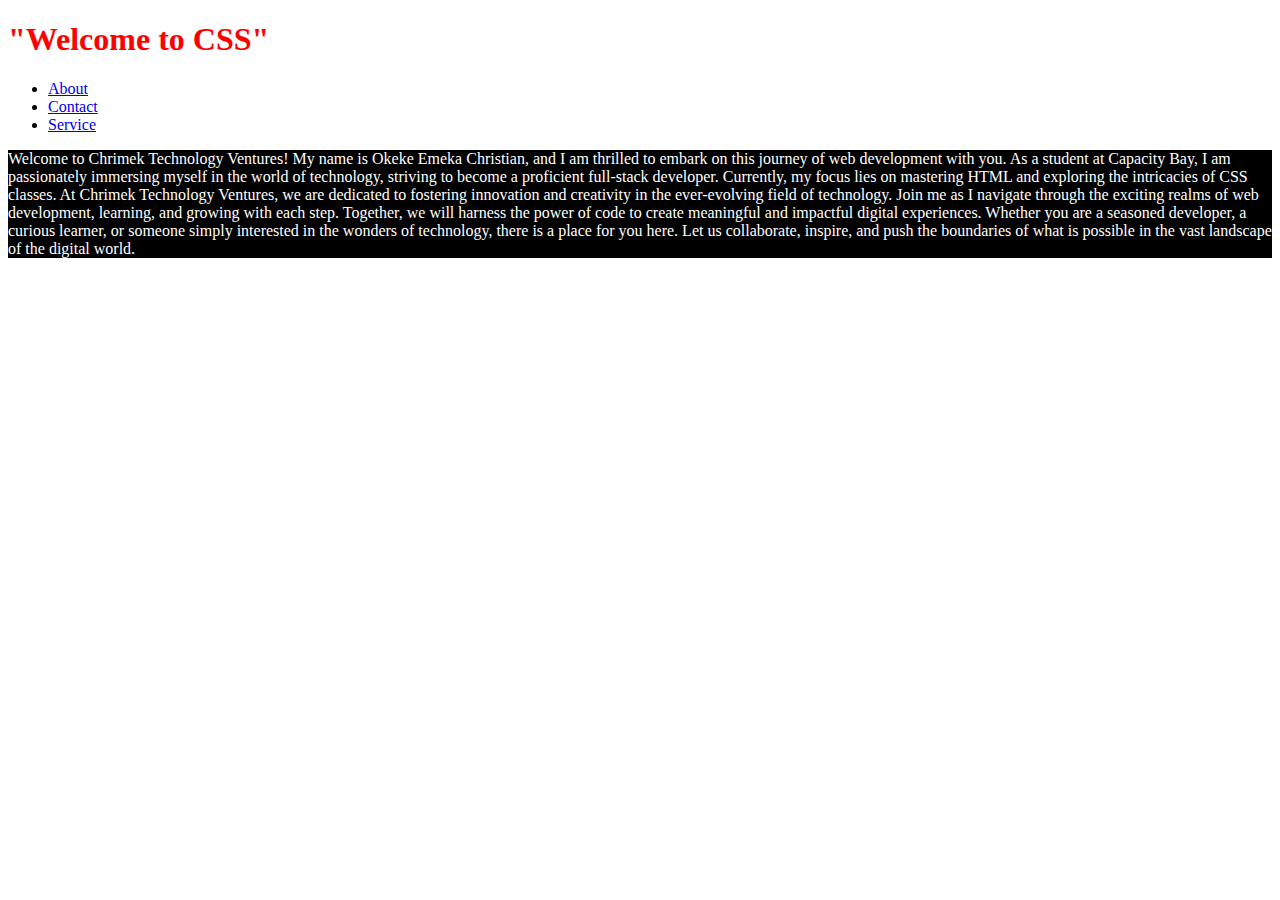
<file: index.html>
<!DOCTYPE html>
<html lang="en">
    <head>
        <meta charset="UTF-8">
        <meta name="Viewport" content="width=device=width, initial-scale=1.0">
        <title> Emeka CSS </title>
    <link rel="stylesheet" href="./all_css/style.css">
    </head>
    <!-- Quetion 2-->
    <h1 style="color: red;"> "Welcome to CSS"</h1>
    <body>
        <ul>
            <li><a href="./pages/about.html.html">About</a></li>
           <li><a href="./pages/contact.html.html">Contact</a></li> 
           <li> <a href="./pages/service.html.html">Service</a></li>
        
        </ul>
<p>
    Welcome to Chrimek Technology Ventures! My name is Okeke Emeka Christian, and I am thrilled to embark on this journey of web development with you. As a student at Capacity Bay, I am passionately immersing myself in the world of technology, striving to become a proficient full-stack developer. Currently, my focus lies on mastering HTML and exploring the intricacies of CSS classes.

    At Chrimek Technology Ventures, we are dedicated to fostering innovation and creativity in the ever-evolving field of technology. Join me as I navigate through the exciting realms of web development, learning, and growing with each step. Together, we will harness the power of code to create meaningful and impactful digital experiences.
    
    Whether you are a seasoned developer, a curious learner, or someone simply interested in the wonders of technology, there is a place for you here. Let us collaborate, inspire, and push the boundaries of what is possible in the vast landscape of the digital world. 
</p>

    </body>
</html>
</file>
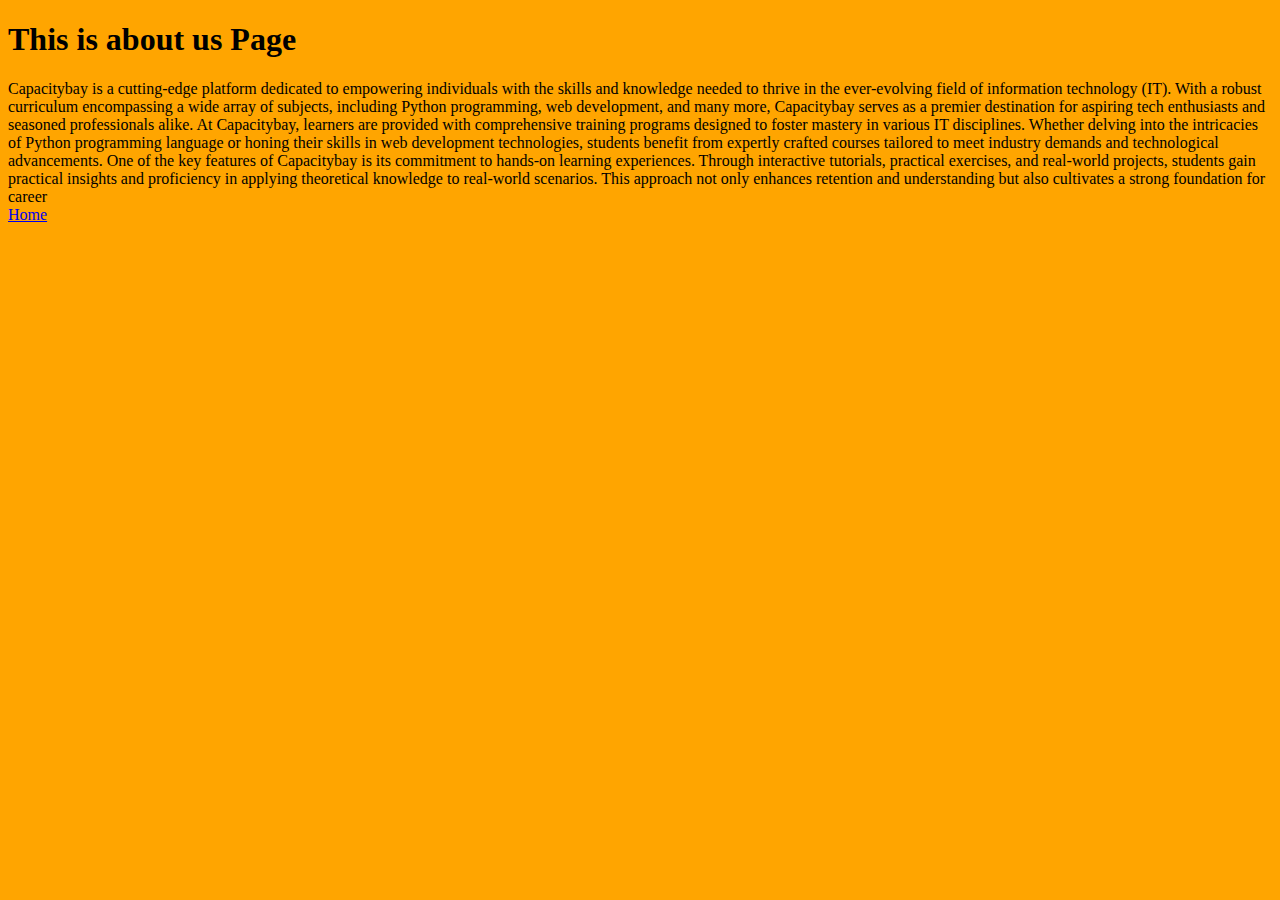
<file: pages/about.html.html>
<!DOCTYPE html>
<head>
    <meta charset="UTF-8">
    <meta name="Viewport" content="width=device=width, initial-scale=1.0">
<title></title>
<style>
    /* Internal CSS, Question 9 */
    #Agu{
        background-color: orange;
    }
</style>
</head>
<body id="Agu">

<h1>This is about us Page</h1>
    Capacitybay is a cutting-edge platform dedicated to empowering individuals with the skills and knowledge needed to thrive in the ever-evolving field of information technology (IT). 
    With a robust curriculum encompassing a wide array of subjects, including Python programming, web development, and many more, Capacitybay serves as a premier destination for aspiring
     tech enthusiasts and seasoned professionals alike.

    At Capacitybay, learners are provided with comprehensive training programs designed to foster mastery in various IT disciplines. Whether delving into the intricacies of Python programming language
     or honing their skills in web development technologies, students benefit from expertly crafted courses tailored to meet industry demands and technological advancements.
    
    One of the key features of Capacitybay is its commitment to hands-on learning experiences. Through interactive tutorials, practical exercises, and real-world projects, students gain practical insights
     and proficiency in applying theoretical knowledge to real-world scenarios. This approach not only enhances retention and understanding but also cultivates a strong foundation for career   
<br>
     <a href="../index.html">Home</a>

</body>
</html>
</file>
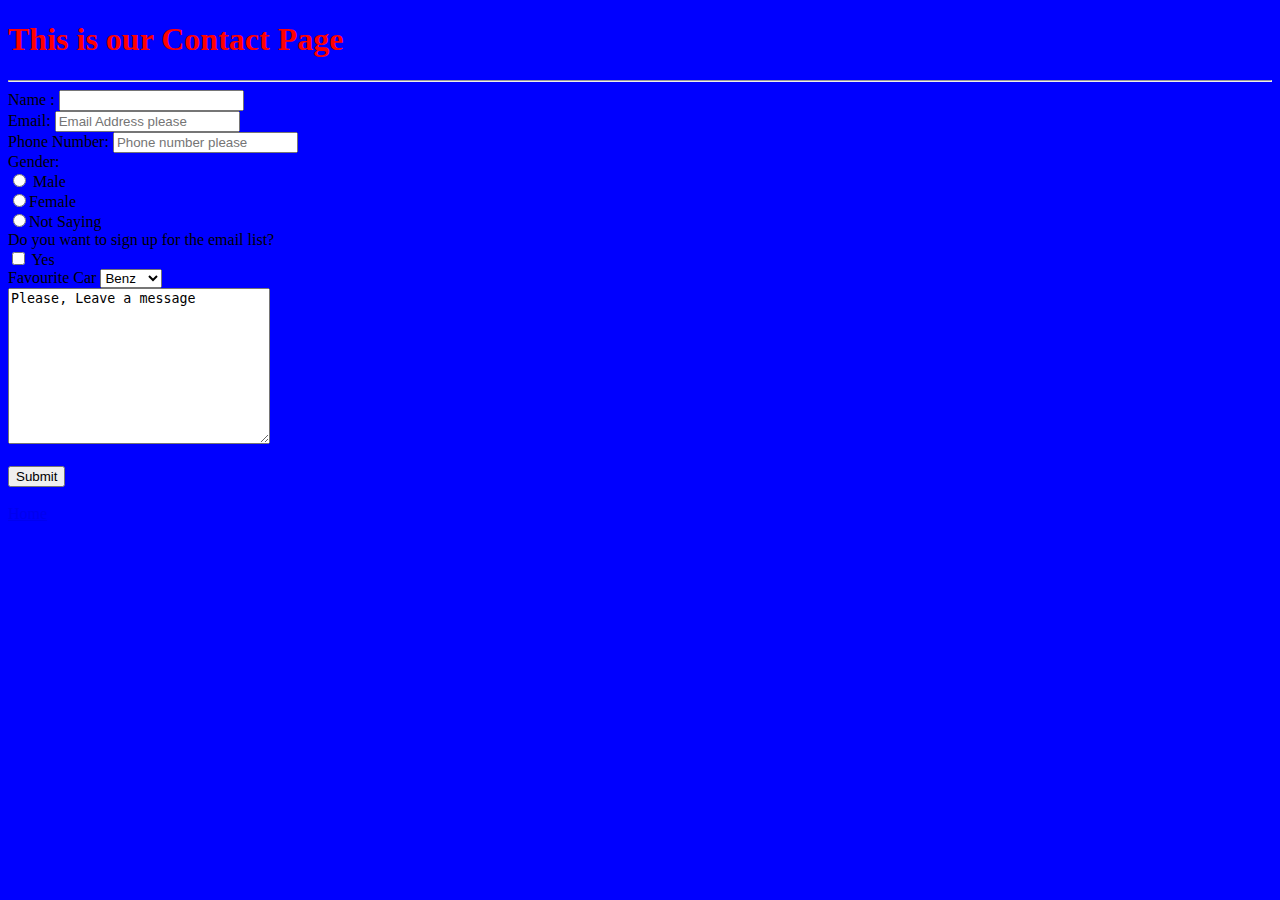
<file: pages/contact.html.html>
<!DOCTYPE html>
<head>
   <meta charset="UTF-8">
   <meta name="Viewport" content="width=device=width, initial-scale=1.0">
   
<title>Contact Page</title>
<link rel="stylesheet" href="../all_css/style.css">
</head>
<body class="box">
<h1 style="color: red;" >This is our Contact Page</h1>

<hr>



      <form action="mailto:Aguata48@gmail.com" method="post">
   Name : <input type="text" placeholder="" required>
    <br>
    Email: <input type="email" placeholder="Email Address please">
<br>
 Phone Number: <input type="text" placeholder="Phone number please">
    <br>
    Gender: <br>
    <input type="radio" name="Gender"   placeholder="Male" value="Male">  Male  
       <br> <input type="radio" name="Gender" placeholder="Female" value="Female">Female
        <br> <input type="radio" name="Gender" placeholder="Female" value="Female">Not Saying
         <br>
         Do you want to sign up for the email list?<br>
         <input type="checkbox" placeholder="i accept"> Yes

    <br>
    <label for="Favourite Car">Favourite Car</label>
    <select name="Favourite Car" id="">
     <option value="">Benz</option>
     <option value="">Toyota</option>
     <option value="">Audi</option>
     <option value="">Porch</option>
     <option value="">Lexus</option>
       </select>
    <br>
    <textarea name="your message" id="" cols="30" rows="10">Please, Leave a message</textarea><br>
 <br>

    <input type="Submit" placeholder="Submit" value="Submit"> 

   </form>
   </label>

  
   <br>

<a href="../index.html">Home</a>

</body>
</html>
</file>
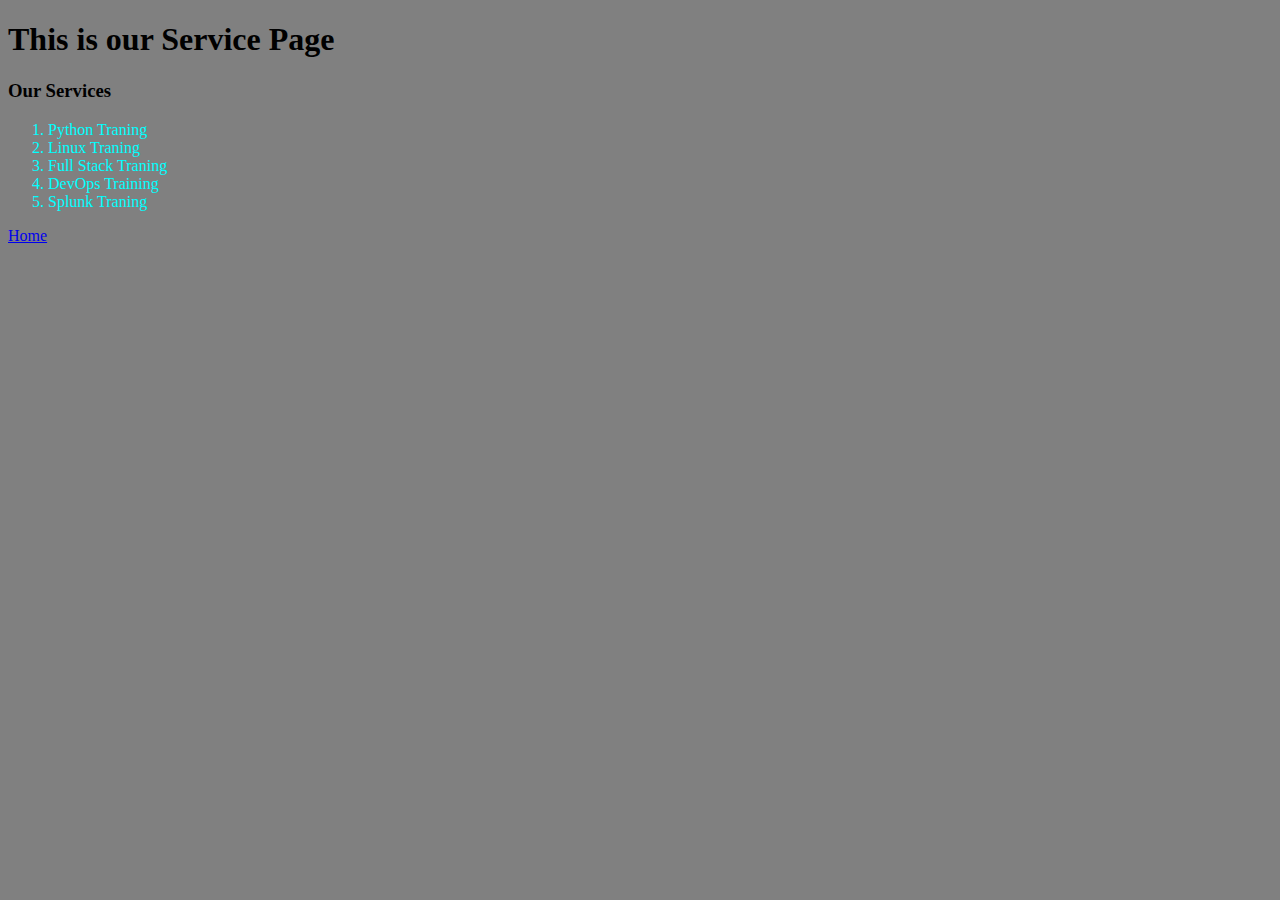
<file: pages/service.html.html>
<!DOCTYPE html>
<head>
   <meta charset="UTF-8">
   <meta name="Viewport" content="width=device=width, initial-scale=1.0">
   <style>
      body{background-color: grey;
      }
      ol{
         color: cyan;
      }
   </style>
   
<title>Service page</title>
</head>
<body>
<h1>This is our Service Page</h1>
<h3>Our Services</h3>


<ol>
   <li>Python Traning</li>
   <li>Linux Traning</li>
   <li>Full Stack Traning</li>
   <li>DevOps Training</li>
   <li>Splunk Traning</li>
</ol>

<a href="../index.html">Home</a>
</body>
</html>
</file>
<file: all_css/style.css>
/* Question 4*/
p{
    background-color: black; color: white;
}
/* Question 8 */
.box{
    background-color: blue;
}
</file>
